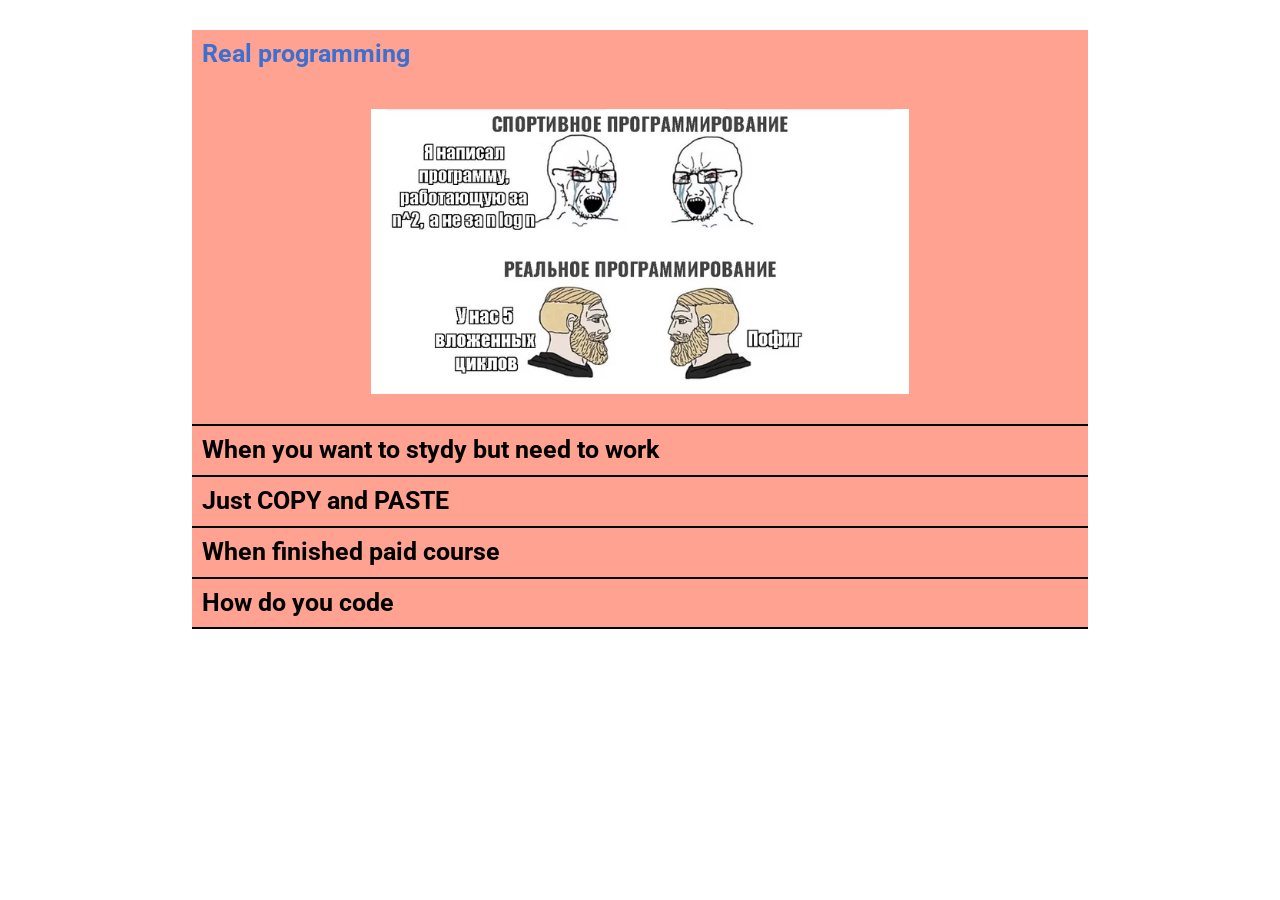
<file: index.html>
<!DOCTYPE html>
<html lang="en">
<head>
    <meta charset="UTF-8">
    <meta http-equiv="X-UA-Compatible" content="IE=edge">
    <meta name="viewport" content="width=device-width, initial-scale=1.0">
    <title>My first bayan</title>
    <link rel="stylesheet" href="./normalize.css">
    <link rel="stylesheet" href="./style.css">
</head>
<body>
    <div class="main-content">
        <div class="container">
            <input class="mem-input" type="radio" name="accord" id="mem_1" checked>
            <label class="mem-title" for="mem_1">Real programming
                <span class="icon"></span>
            </label>
            <label for="mem_1" class="mem-img-container">
                <img src="./img/mem1.webp" alt="" class="mem-img">
            </label>
        </div>
        <div class="container">
            <input class="mem-input" type="radio" name="accord" id="mem_2">
            <label class="mem-title" for="mem_2">When you want to stydy but need to work  <span class="icon"></span>
            </label>
            <label for="mem_2" class="mem-img-container">
                <img src="./img/mem2.webp" alt="" class="mem-img">
            </label>
        </div>
        <div class="container">
            <input class="mem-input" type="radio" name="accord" id="mem_3">
            <label class="mem-title" for="mem_3">Just COPY and PASTE
                <span class="icon"></span>
            </label>
            <label for="mem_3" class="mem-img-container">
                <img src="./img/mem3.webp" alt="" class="mem-img">
            </label>
        </div>
        <div class="container">
            <input class="mem-input" type="radio" name="accord" id="mem_4">
            <label class="mem-title" for="mem_4">When finished paid course <span class="icon"></span>
            </label>
            <label for="mem_4" class="mem-img-container">
                <img src="./img/mem4.webp" alt="" class="mem-img">
            </label>
        </div>
        <div class="container">
            <input class="mem-input" type="radio" name="accord" id="mem_5">
            <label class="mem-title" for="mem_5">How do you code <span class="icon"></span>
            </label>
            <label for="mem_5" class="mem-img-container">
                <img src="./img/mem5.webp" alt="" class="mem-img">
            </label>
        </div>
    </div>
</body>
</html>
</file>
<file: style.css>
@import url("https://fonts.googleapis.com/css2?family=Roboto:wght@700&display=swap");

:root {
  font-size: 10px;
  --main-color: rgba(255, 99, 71, 0.596);
  --second-color: rgb(233, 215, 215);
  --blue: rgb(59, 112, 209);
}

* {
  box-sizing: border-box;
}

body {
  margin: 0 auto;
  font-family: "Roboto", sans-serif;
  padding-top: 3rem;
}

.main-content {
  max-width: 70%;
  margin: 0 auto;
}

.container {
  width: 100%;
  margin: 0 auto;
  background-color: var(--main-color);
  border-bottom: 0.2rem solid black;
}

.mem-title {
  display: flex;
  font-size: 2.5rem;
  font-weight: bold;
  padding: 1rem;
  justify-content: space-between;
  align-items: center;
}

.mem-img-container {
  margin: 0 auto;
  display: block;
  height: 0;
  opacity: 0;
    transition: all 0.3s linear;
}
.mem-img {
  display: block;
  margin: 0 auto;
  width: 60%;
  height: 0;
}
.icon {
  display: inline-block;
  background-image: url(./arrow.svg);
  background-position: center;
  background-size: 220%;
  background-repeat: no-repeat;
  width: 2rem;
  height: 1.5rem;
  opacity: 0;
}

.mem-input {
  display: none;
}

/* Checked style start*/

.mem-input:checked ~ .mem-img-container {
  height: auto;
  opacity: 1;
  padding: 3rem 0;
}

.mem-input:checked ~ .mem-img-container>.mem-img {
    height: auto;
}

.mem-input:checked + .mem-title {
  color: var(--blue);
}

.mem-input:checked + .mem-title > span {
  transform: rotate(180deg);
  transition: all 0.25s ease-out;
}

/* Checked style end*/

/* active style start */

.mem-input:active ~ label.mem-title {
  color: black;
}

.mem-input:active ~ .mem-img-container>.mem-img {
  opacity: .5;
}

/* active style end */

@media (hover: hover) {
  .main-content:hover .mem-title {
    color: var(--blue);
    cursor: pointer;
  }
  .container:hover .mem-title > span {
    opacity: 1;
  }

  .container:hover .mem-img-container {
    height: auto;
  opacity: 1;
  padding: 3rem 0;
  cursor: pointer;
  }

  .container:hover .mem-img {
    height: auto;
  }

}

@media (max-width:820px) {
    .main-content {
        max-width: 100%;
    }
    .mem-title {
        font-size: 2rem;
    }

    .mem-img {
        width: 90%;
    }

    .icon {
        opacity: 1;
    }

}

@media (max-width:320px) {
    .main-content {
        max-width: 100%;
    }
    .mem-title {
        font-size: 1.4rem;
    }

    .mem-img {
        width: 100%;
    }

    .icon {
        opacity: 1;
    }

}
</file>
